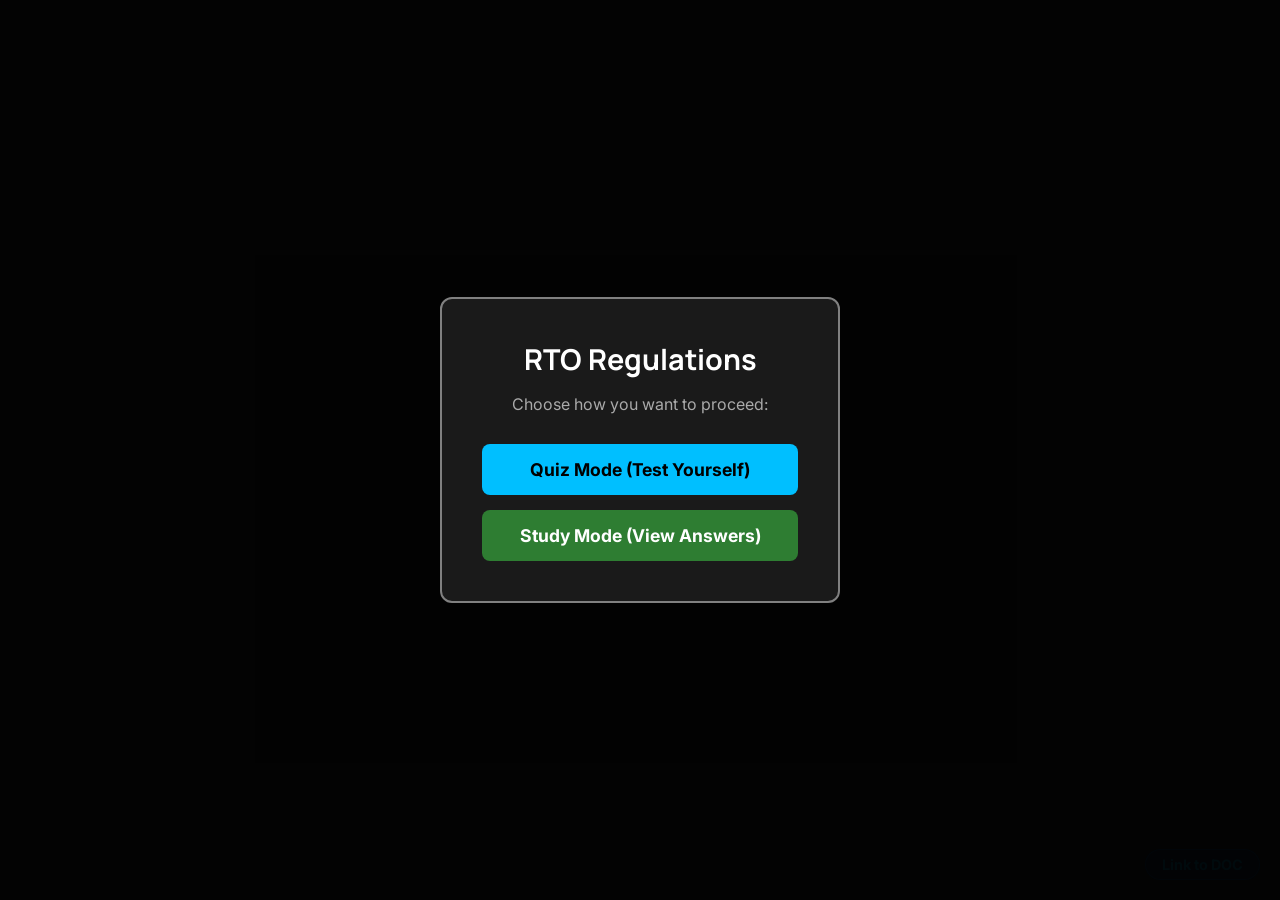
<file: index.html>
<!doctype html>
<html lang="en">
  <head>
    <meta charset="UTF-8" />
    <meta name="viewport" content="width=device-width, initial-scale=1.0" />
    <title>2. Rto Quiz - regulations</title>
    <link rel="preconnect" href="https://fonts.googleapis.com" />
    <link rel="preconnect" href="https://fonts.gstatic.com" crossorigin />
    <link
      href="https://fonts.googleapis.com/css2?family=Inter:ital,opsz,wght@0,14..32,100..900;1,14..32,100..900&family=Manrope:wght@200..800&display=swap"
      rel="stylesheet"
    />
    <style>
      * {
        padding: 0;
        margin: 0;
        box-sizing: border-box;
      }

      body {
        font-family: "Inter", sans-serif;
        max-width: 1300px;
        width: 100%;
        margin: 0 auto;
        display: flex;
        justify-content: center;
        padding: 20px;
        background-color: rgba(0, 0, 0, 0.8);
        color: #fff;
        padding-top: 100px;
      }

      /* --- MODE SELECTION OVERLAY --- */
      .overlay {
        position: fixed;
        top: 0;
        left: 0;
        width: 100%;
        height: 100%;
        background: rgba(0, 0, 0, 0.95);
        display: flex;
        justify-content: center;
        align-items: center;
        z-index: 2000;
      }

      .modal {
        background: #1a1a1a;
        padding: 40px;
        border-radius: 12px;
        text-align: center;
        border: 2px solid gray;
        max-width: 400px;
        width: 90%;
      }

      .modal h2 {
        font-family: "Manrope", sans-serif;
        margin-bottom: 15px;
        font-size: 1.8rem;
      }

      .modal p {
        margin-bottom: 30px;
        color: #aaa;
      }

      .mode-buttons {
        display: flex;
        flex-direction: column;
        gap: 15px;
      }

      .mode-btn {
        padding: 15px;
        font-size: 1.1rem;
        border: none;
        border-radius: 8px;
        cursor: pointer;
        font-weight: bold;
        transition:
          transform 0.2s,
          background-color 0.2s;
        font-family: "Inter", sans-serif;
      }

      .mode-btn:active {
        transform: scale(0.98);
      }

      #btn-quiz-mode {
        background: #00bfff;
        color: #000;
      }

      #btn-quiz-mode:hover {
        background: #008cbf;
      }

      #btn-study-mode {
        background: #2e7d32;
        color: #fff;
      }

      #btn-study-mode:hover {
        background: #1b5e20;
      }

      /* Utility class to hide elements */
      .hidden {
        display: none !important;
      }

      /* --- EXISTING STYLES --- */
      .main-container {
        width: 100%;
      }

      .question-tab {
        border: 2px solid gray;
        padding: 20px;
        border-radius: 10px;
        margin-bottom: 20px;
        display: flex;
        gap: 20px;
        background-color: #1a1a1a;
      }

      .q-options {
        border-right: 2px solid gray;
        flex: 1 1 60%;
        padding-right: 20px;
      }

      .img-container {
        display: flex;
        justify-content: center;
        align-items: center;
        flex: 1 1 40%;
      }

      img {
        max-width: 100%;
        height: auto;
        border-radius: 8px;
        zoom: 200%;
      }

      h1 {
        font-family: "Manrope", sans-serif;
        margin-bottom: 15px;
        font-size: 1.5rem;
      }

      .options {
        list-style-type: none;
      }

      .option-item {
        background-color: #333;
        padding: 12px 15px;
        margin-bottom: 10px;
        border-radius: 6px;
        cursor: pointer;
        transition: background-color 0.2s ease;
        border: 1px solid transparent;
      }

      .option-item:hover {
        background-color: #444;
      }

      .option-item.correct {
        background-color: #2e7d32;
        color: white;
        border-color: #4caf50;
      }

      .option-item.wrong {
        background-color: #c62828;
        color: white;
        border-color: #ef5350;
      }

      .options.answered .option-item {
        pointer-events: none;
      }

      .options.answered .option-item:not(.correct):not(.wrong) {
        opacity: 0.5;
      }

      /* --- SCORE CONTAINER DESIGN --- */
      .score-container {
        position: fixed;
        top: 20px;
        right: 20px;
        display: flex;
        flex-direction: column;
        align-items: flex-end;
        gap: 8px;
        z-index: 1000;
        font-family: "Manrope", sans-serif;
      }

      .high-score-badge {
        background: rgba(255, 215, 0, 0.2);
        color: #ffd700;
        padding: 6px 16px;
        border-radius: 20px;
        font-weight: 700;
        font-size: 0.9rem;
        border: 1px solid rgba(255, 215, 0, 0.5);
        backdrop-filter: blur(5px);
      }

      .current-score-badge {
        padding: 12px 24px;
        background: rgb(255 0 0 / 20%);
        color: #fff;
        border-radius: 30px;
        font-weight: 700;
        font-size: 1.25rem;
        box-shadow: 0 4px 15px rgba(0, 0, 0, 0.5);
        display: flex;
        align-items: center;
        gap: 8px;
        border: 1px solid rgb(255 0 0 / 50%);
        backdrop-filter: blur(5px);
      }

      .current-score-badge::before {
        content: "Current Score:";
        font-size: 1rem;
        font-weight: 500;
        opacity: 0.8;
        margin-right: 5px;
      }

      .score-numbers {
        background: rgba(0, 0, 0, 0.2);
        padding: 4px 12px;
        border-radius: 20px;
      }

      .link {
        position: fixed;
        bottom: 20px;
        right: 20px;
        background: rgb(0 68 255 / 20%);
        padding: 6px 16px;
        border-radius: 20px;
        font-weight: 700;
        font-size: 0.9rem;
        border: 1px solid rgb(0 140 255 / 50%);
        backdrop-filter: blur(5px);
        text-decoration: none;
        color: #00bfff;
      }

      .link::before {
        content: "Link to DOC";
      }

      @media (max-width: 768px) {
        .question-tab {
          flex-direction: column;
        }
        .q-options {
          padding-right: 0;
          padding-bottom: 20px;
          border-right: none;
          border-bottom: 2px solid gray;
        }
        .score-container {
          top: 10px;
          right: 10px;
        }
        .current-score-badge {
          font-size: 1rem;
          padding: 8px 16px;
        }
        body {
          padding-top: 110px;
        }
        .current-score-badge {
          display: flex;
          flex-direction: column;
          max-width: 100px;
        }
        .current-score-badge::before {
          content: "Score";
        }
        .link::before {
          content: "DOC";
        }
      }
    </style>
  </head>
  <body>
    <div id="mode-selection-overlay" class="overlay">
      <div class="modal">
        <h2>RTO Regulations</h2>
        <p>Choose how you want to proceed:</p>
        <div class="mode-buttons">
          <button id="btn-quiz-mode" class="mode-btn">
            Quiz Mode (Test Yourself)
          </button>
          <button id="btn-study-mode" class="mode-btn">
            Study Mode (View Answers)
          </button>
        </div>
      </div>
    </div>

    <div class="score-container hidden">
      <div class="high-score-badge">
        Highest: <span class="high-score">0/0</span>
      </div>
      <div class="current-score-badge">
        <div class="score-numbers">
          <span class="scored">0</span> / <span class="total">0</span>
        </div>
      </div>
    </div>

    <a
      class="link"
      href="https://www.transport.telangana.gov.in/html/pdf/rules-of-road-regulations-english.pdf"
      target="_blank"
    ></a>

    <div class="main-container hidden"></div>

    <script>
      const questionData = [
        {
          id: 1,
          question: "A RED TRAFFIC LIGHT MEANS",
          imageID: "img111",
          options: {
            a: "MUST STOP BEHIND WHITE STOP LINE",
            b: "YOU MAY GO STRAIGHT",
            c: "YOU MAY TURN LEFT IF IT IS SAFE TO DO SO",
            d: "YOU MUST SLOW DOWN AND PREPARE TO STOP IF TRAFFIC HAS STARTED TO CROSS",
          },
          answerOption: "a",
        },
        {
          id: 2,
          question: "A FLASHING YELLOW LIGHT INDICATES",
          imageID: "img129",
          options: {
            a: "SLOW DOWN AND PROCEED WITH CAUTION",
            b: "IF THERE IS NO OTHER TRAFFIC",
            c: "STOP, OBSERVE AND PROCEED WITH CAUTION",
            d: "NONE OF THE ABOVE",
          },
          answerOption: "a",
        },
        {
          id: 3,
          question: "A FLASHING RED LIGHT INDICATES",
          imageID: "img130",
          options: {
            a: "STOP",
            b: "BRIGHT SUN",
            c: "STOP, OBSERVE AND PROCEED WITH CAUTION",
            d: "NONE OF THE ABOVE",
          },
          answerOption: "c",
        },
        {
          id: 4,
          question: "THE SIGNS MARKED IN THIS CIRCLE ARE..",
          imageID: "img131",
          options: {
            a: "MANDATORY",
            b: "CAUTIONARY",
            c: "INFORMATORY",
            d: "ALL OF THE ABOVE",
          },
          answerOption: "a",
        },
        {
          id: 5,
          question: "THE SIGNS MARKED IN THIS TRIANGLE ARE..",
          imageID: "img112",
          options: {
            a: "MANDATORY",
            b: "CAUTIONARY",
            c: "INFORMATORY",
            d: "ALL OF THE ABOVE",
          },
          answerOption: "b",
        },
        {
          id: 6,
          question: "THE SIGNS MARKED IN THIS RECTANGLE ARE...",
          imageID: "img113",
          options: {
            a: "MANDATORY",
            b: "CAUTIONARY",
            c: "INFORMATORY",
            d: "ALL OF THE ABOVE",
          },
          answerOption: "c",
        },
        {
          id: 7,
          question: "WHAT DOES THIS SIGN MEAN?",
          imageID: "img1",
          options: {
            a: "STOP",
            b: "ONE WAY SIGN",
            c: "NO PARKING",
            d: "NO STOPPING",
          },
          answerOption: "a",
        },
        {
          id: 8,
          question: "WHAT DOES THIS SIGN MEAN?",
          imageID: "img3",
          options: {
            a: "LEFT HAND CURVE",
            b: "INFORMATORY",
            c: "WARNING SIGN",
            d: "GIVE WAY",
          },
          answerOption: "d",
        },
        {
          id: 9,
          question:
            "YOU MISSED YOUR WAY AND FIND YOU ARE ON A ONE-WAY STREET. YOU SHOULD",
          imageID: "img152",
          options: {
            a: "REVERSE OUT OF THE ROAD",
            b: "BLOW YOUR HORN AND DRIVE",
            c: "CONTINUE TO THE END OF THE ROAD",
            d: "REVERSE INTO A DRIVEWAY",
          },
          answerOption: "c",
        },
        {
          id: 10,
          question: "WHAT DOES THIS SIGN MEAN?",
          imageID: "img86",
          options: {
            a: "ONE WAY",
            b: "BOTH WAYS PROHIBITED",
            c: "RIGHT TURN PROHIBITED",
            d: "NONE OF THE ABOVE",
          },
          answerOption: "a",
        },
        {
          id: 11,
          question: "WHAT DOES THIS SIGN MEAN?",
          imageID: "img4",
          options: {
            a: "NO ENTRY",
            b: "ONE WAY SIGN",
            c: "COMPULSORY STRAIGHT AHEAD",
            d: "LEFT TURN PROHIBITED",
          },
          answerOption: "a",
        },
        {
          id: 12,
          question: "WHAT DOES THIS SIGN MEAN?",
          imageID: "img74",
          options: {
            a: "VEHICLE PROHIBITED IN BOTH DIRECTION",
            b: "LEFT TURN PROHIBITED",
            c: "OVERTAKING PROHIBITED",
            d: "RIGHT TURN PROHIBITED",
          },
          answerOption: "a",
        },
        {
          id: 13,
          question: "WHAT DOES THIS SIGN MEAN?",
          imageID: "img72",
          options: {
            a: "CYCLE PROHIBITED",
            b: "TRUCK PROHIBITED",
            c: "RIGHT TURN PROHIBITED",
            d: "LEFT TURN PROHIBITED",
          },
          answerOption: "c",
        },
        {
          id: 14,
          question: "WHAT DOES THIS SIGN MEAN?",
          imageID: "img8",
          options: {
            a: "LEFT TURN PROHIBITED",
            b: "RIGHT TURN PROHIBITED",
            c: "U-TURN PROHIBITED",
            d: "OVERTAKING PROHIBITED",
          },
          answerOption: "c",
        },
        {
          id: 15,
          question: "WHAT DOES THIS SIGN MEAN?",
          imageID: "img21",
          options: {
            a: "TRUCK PROHIBITED",
            b: "ALL MOTOR VEHICLES PROHIBITED",
            c: "BULLOCK CART PROHIBITED",
            d: "CYCLE PROHIBITED",
          },
          answerOption: "b",
        },
        {
          id: 16,
          question: "WHAT DOES THIS SIGN MEAN?",
          imageID: "img14",
          options: {
            a: "OVERTAKING PROHIBITED",
            b: "LEFT TURN PROHIBITED",
            c: "RIGHT TURN PROHIBITED",
            d: "VEHICLE PROHIBITED IN BOTH DIRECTION",
          },
          answerOption: "a",
        },
        {
          id: 17,
          question: "WHAT DOES THIS SIGN MEAN?",
          imageID: "img9",
          options: {
            a: "NO SMOKING",
            b: "RIGHT TURN PROHIBITED",
            c: "CYCLE PROHIBITED",
            d: "HORN PROHIBITED",
          },
          answerOption: "d",
        },
        {
          id: 18,
          question: "WHAT DOES THIS SIGN MEAN?",
          imageID: "img24",
          options: {
            a: "PEDESTRIANS PROHIBITED",
            b: "SCHOOL ZONE",
            c: "PLAY ZONE",
            d: "NONE OF THE ABOVE",
          },
          answerOption: "a",
        },
        {
          id: 19,
          question: "WHAT DOES THIS SIGN MEAN?",
          imageID: "img95",
          options: {
            a: "CYCLE TRACK",
            b: "CYCLES PROHIBITED",
            c: "CYCLE PARKING",
            d: "NONE OF THE ABOVE",
          },
          answerOption: "b",
        },
        {
          id: 20,
          question: "WHAT DOES THIS SIGN MEAN?",
          imageID: "img22",
          options: {
            a: "ALL VEHICLES PROHIBITED",
            b: "TRUCKS PARKING",
            c: "GHAT ROAD",
            d: "TRUCKS PROHIBITED",
          },
          answerOption: "d",
        },
        {
          id: 21,
          question: "WHAT DOES THIS SIGN MEAN?",
          imageID: "img153",
          options: {
            a: "NO STOPPING",
            b: "RESTRICTION ENDS SIGN",
            c: "NO PARKING",
            d: "SPEED LIMIT",
          },
          answerOption: "c",
        },
        {
          id: 22,
          question: "WHAT DOES THIS SIGN MEAN?",
          imageID: "img19",
          options: {
            a: "NO PARKING",
            b: "NO STOPPING OR STANDING",
            c: "LENGTH LIMIT",
            d: "SPEED LIMIT",
          },
          answerOption: "b",
        },
        {
          id: 23,
          question: "WHAT DOES THIS SIGN MEAN?",
          imageID: "img11",
          options: {
            a: "STOP",
            b: "RESTRICTION ENDS SIGN",
            c: "NO ENTRY",
            d: "NO PARKING",
          },
          answerOption: "b",
        },
        {
          id: 24,
          question: "WHAT DOES THIS SIGN MEAN?",
          imageID: "img96",
          options: {
            a: "LENGTH LIMIT",
            b: "SPEED LIMIT",
            c: "LOAD LIMIT",
            d: "HEIGHT LIMIT",
          },
          answerOption: "a",
        },
        {
          id: 25,
          question: "WHAT DOES THIS SIGN MEAN?",
          imageID: "img26",
          options: {
            a: "LOAD LIMIT",
            b: "SPEED LIMIT",
            c: "WIDTH LIMIT",
            d: "HEIGHT LIMIT",
          },
          answerOption: "b",
        },
        {
          id: 26,
          question: "WHAT DOES THIS SIGN MEAN?",
          imageID: "img99",
          options: {
            a: "AXLE LOAD LIMIT",
            b: "HEIGHT LIMIT",
            c: "WIDTH LIMIT",
            d: "LOAD LIMIT",
          },
          answerOption: "d",
        },
        {
          id: 27,
          question: "WHAT DOES THIS SIGN MEAN?",
          imageID: "img88",
          options: {
            a: "LENGTH LIMIT",
            b: "SPEED LIMIT",
            c: "LOAD LIMIT",
            d: "HEIGHT LIMIT",
          },
          answerOption: "d",
        },
        {
          id: 28,
          question: "WHAT DOES THIS SIGN MEAN?",
          imageID: "img87",
          options: {
            a: "HEIGHT LIMIT",
            b: "SPEED LIMIT",
            c: "WIDTH LIMIT",
            d: "LENGTH LIMIT",
          },
          answerOption: "c",
        },
        {
          id: 29,
          question: "WHAT DOES THIS SIGN MEAN?",
          imageID: "img35",
          options: {
            a: "AXLE LOAD LIMIT",
            b: "WIDTH LIMIT",
            c: "LOAD LIMIT",
            d: "HEIGHT LIMIT",
          },
          answerOption: "a",
        },
        {
          id: 30,
          question: "WHAT DOES THIS SIGN MEAN?",
          imageID: "img2",
          options: {
            a: "ONE WAY",
            b: "LEFT TURN PROHIBITED",
            c: "COMPULSORY KEEP LEFT",
            d: "NONE OF THE ABOVE",
          },
          answerOption: "c",
        },
        {
          id: 31,
          question: "WHAT DOES THIS SIGN MEAN?",
          imageID: "img20",
          options: {
            a: "COMPULSORY KEEP LEFT",
            b: "COMPULSORY AHEAD ONLY",
            c: "COMPULSORY TURN LEFT",
            d: "COMPULSORY RIGHT",
          },
          answerOption: "b",
        },
        {
          id: 32,
          question: "WHAT DOES THIS SIGN MEAN?",
          imageID: "img132",
          options: {
            a: "COMPULSORY AHEAD ONLY",
            b: "COMPULSORY TURN LEFT AHEAD",
            c: "COMPULSORY TURN RIGHT AHEAD",
            d: "COMPULSORY AHEAD OR TURN LEFT",
          },
          answerOption: "c",
        },
        {
          id: 33,
          question: "WHAT DOES THIS SIGN MEAN?",
          imageID: "img133",
          options: {
            a: "RIGHT HAND CURVE",
            b: "COMPULSORY RIGHT TURN",
            c: "COMPULSORY TURN LEFT AHEAD",
            d: "NONE OF THE ABOVE",
          },
          answerOption: "c",
        },
        {
          id: 34,
          question: "WHAT DOES THIS SIGN MEAN?",
          imageID: "img70",
          options: {
            a: "COMPULSORY TURN LEFT",
            b: "COMPULSORY RIGHT",
            c: "COMPULSORY AHEAD OR TURN LEFT",
            d: "COMPULSORY AHEAD OR TURN RIGHT",
          },
          answerOption: "a",
        },
        {
          id: 35,
          question: "WHAT DOES THIS SIGN MEAN?",
          imageID: "img85",
          options: {
            a: "RIGHT HAND CURVE",
            b: "COMPULSORY TURN RIGHT",
            c: "COMPULSORY LEFT TURN",
            d: "NONE OF THE ABOVE",
          },
          answerOption: "b",
        },
        {
          id: 36,
          question: "WHAT DOES THIS SIGN MEAN?",
          imageID: "img16",
          options: {
            a: "COMPULSORY AHEAD OR TURN LEFT",
            b: "COMPULSORY AHEAD OR TURN RIGHT",
            c: "COMPULSORY TURN RIGHT",
            d: "COMPULSORY TURN LEFT",
          },
          answerOption: "a",
        },
        {
          id: 37,
          question: "WHAT DOES THIS SIGN MEAN?",
          imageID: "img27",
          options: {
            a: "COMPULSORY TURN LEFT",
            b: "COMPULSORY TURN RIGHT",
            c: "COMPULSORY AHEAD OR TURN LEFT",
            d: "COMPULSORY AHEAD OR TURN RIGHT",
          },
          answerOption: "d",
        },
        {
          id: 38,
          question: "WHAT DOES THIS SIGN MEAN?",
          imageID: "img17",
          options: {
            a: "COMPULSORY SOUND HORN",
            b: "HORN PROHIBITED",
            c: "NO SMOKING",
            d: "NONE OF THE ABOVE",
          },
          answerOption: "a",
        },
        {
          id: 39,
          question: "WHAT DOES THIS SIGN MEAN?",
          imageID: "img98",
          options: {
            a: "COMPULSORY CYCLE TRACK",
            b: "SCHOOL AREA",
            c: "CYCLE PROHIBITED",
            d: "NONE OF THE ABOVE",
          },
          answerOption: "a",
        },
        {
          id: 40,
          question: "WHAT DOES THIS SIGN MEAN?",
          imageID: "img43",
          options: {
            a: "COMPULSORY CYCLE TRACK",
            b: "CYCLE PROHIBITED",
            c: "CYCLE TRACK",
            d: "CYCLE CROSSING",
          },
          answerOption: "d",
        },
        {
          id: 41,
          question: "WHAT DOES THIS SIGN MEAN?",
          imageID: "img5",
          options: {
            a: "RIGHT HAND CURVE",
            b: "LEFT HAND CURVE",
            c: "HAIR PIN BEND RIGHT",
            d: "HAIR PIN BEND LEFT",
          },
          answerOption: "a",
        },
        {
          id: 42,
          question: "WHAT DOES THIS SIGN MEAN?",
          imageID: "img29",
          options: {
            a: "RIGHT HAND CURVE",
            b: "LEFT HAND CURVE",
            c: "RIGHT REVERSE BEND",
            d: "LEFT REVERSE BEND",
          },
          answerOption: "b",
        },
        {
          id: 43,
          question: "WHAT DOES THIS SIGN MEAN?",
          imageID: "img30",
          options: {
            a: "RIGHT HAIR PIN BEND",
            b: "HAIR PIN BEND LEFT",
            c: "RIGHT REVERSE BEND",
            d: "LEFT REVERSE BEND",
          },
          answerOption: "a",
        },
        {
          id: 44,
          question: "WHAT DOES THIS SIGN MEAN?",
          imageID: "img31",
          options: {
            a: "LEFT HAIR PIN BEND",
            b: "RIGHT HAND CURVE",
            c: "HAIR PIN BEND RIGHT",
            d: "LEFT HAND CURVE",
          },
          answerOption: "a",
        },
        {
          id: 45,
          question: "WHAT DOES THIS SIGN MEAN?",
          imageID: "img32",
          options: {
            a: "RIGHT HAND CURVE",
            b: "HAIR PIN BEND RIGHT",
            c: "RIGHT REVERSE BEND",
            d: "HAIR PIN BEND LEFT",
          },
          answerOption: "c",
        },
        {
          id: 46,
          question: "WHAT DOES THIS SIGN MEAN?",
          imageID: "img49",
          options: {
            a: "STEEP DESCENT",
            b: "STEEP ASCENT",
            c: "SLIPPERY ROAD",
            d: "HUMP OR ROUGH ROAD",
          },
          answerOption: "b",
        },
        {
          id: 47,
          question: "WHAT DOES THIS SIGN MEAN?",
          imageID: "img50",
          options: {
            a: "STEEP ASCENT",
            b: "STEEP DESCENT",
            c: "NARROW ROAD AHEAD",
            d: "NARROW BRIDGE",
          },
          answerOption: "b",
        },
        {
          id: 48,
          question: "WHAT DOES THIS SIGN MEAN?",
          imageID: "img12",
          options: {
            a: "NARROW ROAD AHEAD",
            b: "ROAD WIDENS AHEAD",
            c: "NARROW BRIDGE",
            d: "SLIPPERY ROAD",
          },
          answerOption: "a",
        },
        {
          id: 49,
          question: "WHAT DOES THIS SIGN MEAN?",
          imageID: "img51",
          options: {
            a: "NARROW ROAD AHEAD",
            b: "ROAD WIDENS AHEAD",
            c: "NARROW BRIDGE",
            d: "SLIPPERY ROAD",
          },
          answerOption: "b",
        },
        {
          id: 50,
          question: "WHAT DOES THIS SIGN MEAN?",
          imageID: "img10",
          options: {
            a: "NARROW ROAD AHEAD",
            b: "ROAD WIDENS AHEAD",
            c: "NARROW BRIDGE",
            d: "SLIPPERY ROAD",
          },
          answerOption: "c",
        },
        {
          id: 51,
          question: "WHAT DOES THIS SIGN MEAN?",
          imageID: "img41",
          options: {
            a: "SLIPPERY ROAD",
            b: "STAGGERED INTERSECTION",
            c: "LOOSE GRAVEL",
            d: "HUMP OR ROUGH ROAD",
          },
          answerOption: "a",
        },
        {
          id: 52,
          question: "WHAT DOES THIS SIGN MEAN?",
          imageID: "img42",
          options: {
            a: "NARROW BRIDGE",
            b: "SLIPPERY ROAD",
            c: "LOOSE GRAVEL",
            d: "STEEP DESCENT",
          },
          answerOption: "c",
        },
        {
          id: 53,
          question: "WHAT DOES THIS SIGN MEAN?",
          imageID: "img69",
          options: {
            a: "SCHOOL AHEAD",
            b: "MEN AT WORK",
            c: "CYCLE CROSSING",
            d: "PEDESTRIAN CROSSING",
          },
          answerOption: "d",
        },
        {
          id: 54,
          question: "WHAT DOES THIS SIGN MEAN?",
          imageID: "img45",
          options: {
            a: "CYCLE CROSSING",
            b: "SCHOOL AHEAD",
            c: "LOOSE GRAVEL",
            d: "PEDESTRIAN CROSSING",
          },
          answerOption: "b",
        },
        {
          id: 55,
          question: "WHAT DOES THIS SIGN MEAN?",
          imageID: "img46",
          options: {
            a: "BARRIER AHEAD",
            b: "DANGEROUS DIP",
            c: "MEN AT WORK",
            d: "MAJOR ROAD AHEAD",
          },
          answerOption: "c",
        },
        {
          id: 56,
          question: "WHAT DOES THIS SIGN MEAN?",
          imageID: "img47",
          options: {
            a: "FALLING ROCKS",
            b: "STEEP ASCENT",
            c: "HUMP OR ROUGH ROAD",
            d: "LOOSE GRAVEL",
          },
          answerOption: "a",
        },
        {
          id: 57,
          question: "WHAT DOES THIS SIGN MEAN?",
          imageID: "img15",
          options: {
            a: "BARRIER AHEAD",
            b: "ROUND ABOUT",
            c: "CROSS ROAD",
            d: "RAILWAY CROSSING AHEAD",
          },
          answerOption: "c",
        },
        {
          id: 58,
          question: "WHAT DOES THIS SIGN MEAN?",
          imageID: "img52",
          options: {
            a: "GAP IN MEDIAN",
            b: "SIDE ROAD RIGHT",
            c: "SIDE ROAD LEFT",
            d: "STAGGERED INTERSECTION",
          },
          answerOption: "a",
        },
        {
          id: 59,
          question: "WHAT DOES THIS SIGN MEAN?",
          imageID: "img37",
          options: {
            a: "STAGGERED INTERSECTION",
            b: "ROUND ABOUT",
            c: "CROSS ROAD",
            d: "SIDE ROAD LEFT",
          },
          answerOption: "b",
        },
        {
          id: 60,
          question: "WHAT DOES THIS SIGN MEAN?",
          imageID: "img123",
          options: {
            a: "DANGEROUS DIP",
            b: "STAGGERED INTERSECTION",
            c: "Y-INTERSECTION",
            d: "MAJOR ROAD AHEAD",
          },
          answerOption: "d",
        },
        {
          id: 61,
          question: "WHAT DOES THIS SIGN MEAN?",
          imageID: "img38",
          options: {
            a: "DANGEROUS DIP",
            b: "MAJOR ROAD AHEAD",
            c: "Y-INTERSECTION",
            d: "STAGGERED INTERSECTION",
          },
          answerOption: "a",
        },
        {
          id: 62,
          question: "WHAT DOES THIS SIGN MEAN?",
          imageID: "img53",
          options: {
            a: "BARRIER AHEAD",
            b: "HUMP OR ROUGH ROAD",
            c: "MAJOR ROAD AHEAD",
            d: "STAGGERED INTERSECTION",
          },
          answerOption: "b",
        },
        {
          id: 63,
          question: "WHAT DOES THIS SIGN MEAN?",
          imageID: "img54",
          options: {
            a: "RAILWAY CROSSING",
            b: "BARRIER AHEAD",
            c: "MEN AT WORK",
            d: "NONE OF THE ABOVE",
          },
          answerOption: "b",
        },
        {
          id: 64,
          question: "WHAT DOES THIS SIGN MEAN?",
          imageID: "img134",
          options: {
            a: "RIGHT HAND CURVE",
            b: "LEFT HAND CURVE",
            c: "STAGGERED INTERSECTION",
            d: "ZIG ZAG RIGHT",
          },
          answerOption: "c",
        },
        {
          id: 65,
          question: "WHAT DOES THIS SIGN MEAN?",
          imageID: "img34",
          options: {
            a: "ROUND ABOUT",
            b: "CROSS ROADS",
            c: "ROAD OPEN",
            d: "Y-INTERSECTION",
          },
          answerOption: "d",
        },
        {
          id: 66,
          question: "WHAT DOES THIS SIGN MEAN?",
          imageID: "img39",
          options: {
            a: "ROUND ABOUT",
            b: "CROSS ROADS",
            c: "Y-INTERSECTION",
            d: "ROAD OPEN",
          },
          answerOption: "c",
        },
        {
          id: 67,
          question: "WHAT DOES THIS SIGN MEAN?",
          imageID: "img75",
          options: {
            a: "SIDE ROAD LEFT",
            b: "ONE WAY SIGN",
            c: "T-ROAD",
            d: "WIDE ROAD",
          },
          answerOption: "a",
        },
        {
          id: 68,
          question: "WHAT DOES THIS SIGN MEAN?",
          imageID: "img56",
          options: {
            a: "ZIG ZAG ROAD",
            b: "FERRY",
            c: "HUMP OR ROUGH ROAD",
            d: "STRAIGHT ROAD",
          },
          answerOption: "b",
        },
        {
          id: 69,
          question: "WHAT DOES THIS SIGN MEAN?",
          imageID: "img44",
          options: {
            a: "CATTLE",
            b: "BULLOCK CART",
            c: "TONGA",
            d: "NONE OF THE ABOVE",
          },
          answerOption: "a",
        },
        {
          id: 70,
          question: "WHAT DOES THIS SIGN MEAN?",
          imageID: "img135",
          options: {
            a: "GUARDED LEVEL CROSSING (50-100 METERS)",
            b: "UNGUARDED LEVEL CROSSING (50-100 METERS)",
            c: "UNGUARDED LEVEL CROSSING (200 METERS)",
            d: "GUARDED LEVEL CROSSING (200 METERS)",
          },
          answerOption: "b",
        },
        {
          id: 71,
          question: "WHAT DOES THIS SIGN MEAN?",
          imageID: "img84",
          options: {
            a: "GUARDED LEVEL CROSSING (50-100 METERS)",
            b: "UNGUARDED LEVEL CROSSING (50-100 METERS)",
            c: "UNGUARDED LEVEL CROSSING (200 METERS)",
            d: "GUARDED LEVEL CROSSING (200 METERS)",
          },
          answerOption: "c",
        },
        {
          id: 72,
          question: "WHAT DOES THIS SIGN MEAN?",
          imageID: "img102",
          options: {
            a: "GUARDED LEVEL CROSSING (50-100 METERS)",
            b: "UNGUARDED LEVEL CROSSING (50-100 METERS)",
            c: "UNGUARDED LEVEL CROSSING (200 METERS)",
            d: "GUARDED LEVEL CROSSING (200 METERS)",
          },
          answerOption: "a",
        },
        {
          id: 73,
          question: "WHAT DOES THIS SIGN MEAN?",
          imageID: "img78",
          options: {
            a: "GUARDED LEVEL CROSSING (50-100 METERS)",
            b: "UNGUARDED LEVEL CROSSING (50-100 METERS)",
            c: "UNGUARDED LEVEL CROSSING (200 METERS)",
            d: "GUARDED LEVEL CROSSING (200 METERS)",
          },
          answerOption: "d",
        },
        {
          id: 74,
          question: "WHAT DOES THIS SIGN MEAN?",
          imageID: "img61",
          options: {
            a: "ATM",
            b: "HOTEL",
            c: "PETROL PUMP",
            d: "AIR FILLING",
          },
          answerOption: "c",
        },
        {
          id: 75,
          question: "WHAT DOES THIS SIGN MEAN?",
          imageID: "img108",
          options: {
            a: "EATING PLACE",
            b: "LIGHT REFRESHMENT",
            c: "RESTING PLACE",
            d: "ALL OF THE ABOVE",
          },
          answerOption: "a",
        },
        {
          id: 76,
          question: "WHAT DOES THIS SIGN MEAN?",
          imageID: "img79",
          options: {
            a: "HOSPITAL",
            b: "RESTING PLACE",
            c: "LIGHT REFRESHMENT",
            d: "ALL OF THE ABOVE",
          },
          answerOption: "b",
        },
        {
          id: 77,
          question: "WHAT DOES THIS SIGN MEAN?",
          imageID: "img71",
          options: {
            a: "RESTING PLACE",
            b: "HOSPITAL",
            c: "FIRST AID POST",
            d: "ALL OF THE ABOVE",
          },
          answerOption: "b",
        },
        {
          id: 78,
          question: "WHAT DOES THIS SIGN MEAN?",
          imageID: "img83",
          options: {
            a: "HOSPITAL",
            b: "CROSS ROADS",
            c: "FIRST AID POST",
            d: "NO PARKING",
          },
          answerOption: "c",
        },
        {
          id: 79,
          question: "WHAT DOES THIS SIGN MEAN?",
          imageID: "img80",
          options: {
            a: "FIRST AID POST",
            b: "NO THROUGH SIDE ROAD",
            c: "MAJOR ROAD AHEAD",
            d: "NO THROUGH ROAD",
          },
          answerOption: "d",
        },
        {
          id: 80,
          question: "WHAT DOES THIS SIGN MEAN?",
          imageID: "img55",
          options: {
            a: "H-INTERSECTION",
            b: "NO THROUGH ROAD",
            c: "PARALLEL ROAD",
            d: "NO THROUGH SIDE ROAD",
          },
          answerOption: "d",
        },
        {
          id: 81,
          question: "WHAT DOES THIS SIGN MEAN?",
          imageID: "img7",
          options: {
            a: "POST OFFICE",
            b: "NO PARKING",
            c: "PARK THIS SIDE",
            d: "NONE OF THE ABOVE",
          },
          answerOption: "c",
        },
        {
          id: 82,
          question: "WHAT DOES THIS SIGN MEAN?",
          imageID: "img58",
          options: {
            a: "POST OFFICE",
            b: "NO PARKING",
            c: "PARK THIS SIDE",
            d: "PARKING FOR SCOOTERS AND MOTOR CYCLES",
          },
          answerOption: "d",
        },
        {
          id: 83,
          question:
            "WHAT DOES THIS SIGNAL FROM A POLICE OFFICER MEAN TO ONCOMING TRAFFIC?",
          imageID: "img93",
          options: {
            a: "GO AHEAD",
            b: "STOP",
            c: "TURN LEFT",
            d: "TURN RIGHT",
          },
          answerOption: "b",
        },
        {
          id: 84,
          question:
            "YOU APPROACH A JUNCTION. THE TRAFFIC LIGHTS ARE NOT WORKING. A POLICE OFFICER GIVES THIS SIGNAL YOU SHOULD",
          imageID: "img93",
          options: {
            a: "TURN LEFT ONLY",
            b: "TURN RIGHT ONLY",
            c: "STOP LEVEL WITH THE OFFICER'S ARM",
            d: "STOP BEFORE THE STOP LINE",
          },
          answerOption: "d",
        },
        {
          id: 85,
          question:
            "WHILE DRIVING TO MAKE A RIGHT TURN, THE PROPER HAND SIGNAL IS",
          imageID: "img63",
          options: {
            a: "EXTEND RIGHT PALM IN A HORIZONTAL POSITION OUTSIDE TO THE RIGHT OF VEHICLE WITH PALM OF THE HAND TURNED TO THE FRONT",
            b: "EXTEND RIGHT ARM AND ROTATE IN ANTI-CLOCKWISE DIRECTION",
            c: "WITH PALM DOWNWARD AND MOVE UP AND DOWN SEVERAL TIMES",
            d: "SOUND YOUR HORN REPEATEDLY",
          },
          answerOption: "a",
        },
        {
          id: 86,
          question:
            "IF THE DRIVER IS GIVING THIS HAND SIGNAL, WHAT DOES HE MEAN?",
          imageID: "img64",
          options: {
            a: "HE INTENDS TO MOVE TO THE LEFT OR TO TURN LEFT",
            b: "HE INTENDS TO MOVE OUT TO THE RIGHT OR TURN RIGHT",
            c: "HE INTENDS TO STOP",
            d: "HE INTENDS TO SLOW DOWN",
          },
          answerOption: "a",
        },
        {
          id: 87,
          question:
            "IF THE DRIVER IS GIVING THIS HAND SIGNAL, WHAT DOES HE MEAN?",
          imageID: "img63",
          options: {
            a: "HE INTENDS TO MOVE TO THE LEFT OR TO TURN LEFT",
            b: "HE INTENDS TO MOVE OUT TO THE RIGHT OR TURN RIGHT",
            c: "HE INTENDS TO STOP",
            d: "HE INTENDS TO SLOW DOWN",
          },
          answerOption: "b",
        },
        {
          id: 88,
          question:
            "IF THE DRIVER IS GIVING THIS HAND SIGNAL, WHAT DOES HE MEAN?",
          imageID: "img66",
          options: {
            a: "HE INTENDS TO MOVE TO THE LEFT OR TO TURN LEFT",
            b: "HE INTENDS TO MOVE OUT TO THE RIGHT OR TURN RIGHT",
            c: "HE INTENDS TO STOP",
            d: "HE INTENDS TO SLOW DOWN",
          },
          answerOption: "c",
        },
        {
          id: 89,
          question:
            "IF THE DRIVER IS GIVING THIS HAND SIGNAL, WHAT DOES HE MEAN?",
          imageID: "img65",
          options: {
            a: "HE INTENDS TO MOVE TO THE LEFT OR TO TURN LEFT",
            b: "HE INTENDS TO MOVE OUT TO THE RIGHT OR TURN RIGHT",
            c: "HE INTENDS TO STOP",
            d: "HE INTENDS TO SLOW DOWN",
          },
          answerOption: "d",
        },
        {
          id: 90,
          question:
            "IF THE DRIVER IS GIVING THIS HAND SIGNAL, WHAT DOES HE MEAN?",
          imageID: "img136",
          options: {
            a: "HE INTENDS TO MOVE TO THE LEFT OR TO TURN LEFT",
            b: "HE INTENDS TO MOVE OUT TO THE RIGHT OR TURN RIGHT",
            c: "HE INTENDS TO STOP",
            d: "HE INTENDS TO GIVE WAY, TO BE OVERTAKEN",
          },
          answerOption: "d",
        },
        {
          id: 91,
          question: "BROKEN WHITE LINE INDICATES..",
          imageID: "img126",
          options: {
            a: "CAN CHANGE LANE WITH CAUTION",
            b: "OVERTAKING PROHIBITED",
            c: "CHANGING OF LANE PROHIBITED",
            d: "NONE OF THE ABOVE",
          },
          answerOption: "a",
        },
        {
          id: 92,
          question: "CONTINUES WHITE OR YELLOW LINE INDICATES",
          imageID: "img120",
          options: {
            a: "CAN CHANGE LANE WITH CAUTION",
            b: "LEFT SIDE VEHICLES CAN CHANGE LANE WITH CAUTION",
            c: "CHANGING OF LANE PROHIBITED",
            d: "ALL OF THE ABOVE",
          },
          answerOption: "c",
        },
        {
          id: 93,
          question: "LEFT SIDE BROKEN LINE AND ADJACENT SOLID LINE MEANS",
          imageID: "img128",
          options: {
            a: "OVERTAKING IS PERMITTED WITH CARE OF TRAFFIC ADJACENT TO THE SOLID LINE",
            b: "OVERTAKING IS PERMITTED WITH CARE OF TRAFFIC ADJACENT TO THE BROKEN LINE, BUT PROHIBITED FOR TRAFFIC ADJACENT TO SOLID LINE",
            c: "CHANGING OF LANE PROHIBITED",
            d: "ALL OF THE ABOVE",
          },
          answerOption: "b",
        },
        {
          id: 94,
          question: "TWO SOLID YELLOW LINES MEANS",
          imageID: "img119",
          options: {
            a: "YOU MUST NOT CROSS THESE LINES TO OVERTAKE OR MAKE A U TURN",
            b: "ONE WAY ROAD",
            c: "CAN CHANGE LANE WITH CAUTION",
            d: "NONE OF THE ABOVE",
          },
          answerOption: "a",
        },
      ];
      const mainContainer = document.querySelector(".main-container");
      const scoreContainer = document.querySelector(".score-container");
      const overlay = document.getElementById("mode-selection-overlay");

      const btnQuiz = document.getElementById("btn-quiz-mode");
      const btnStudy = document.getElementById("btn-study-mode");

      const totalAttemptedEle = document.querySelector(".total");
      const scoreEle = document.querySelector(".scored");
      const highScoreEle = document.querySelector(".high-score");

      let attempted = 0;
      let scored = 0;
      let currentMode = "quiz"; // Will be updated on click
      const totalQuestions = questionData.length;

      // Event Listeners for Mode Selection
      btnQuiz.addEventListener("click", () => startApp("quiz"));
      btnStudy.addEventListener("click", () => startApp("study"));

      // Initialize High Score
      function initHighScore() {
        const savedHighScore = localStorage.getItem("rtoQuizHighScore");
        if (savedHighScore !== null) {
          highScoreEle.textContent = `${savedHighScore}/${totalQuestions}`;
        } else {
          highScoreEle.textContent = `0/${totalQuestions}`;
        }
      }

      // Main function to load the UI based on mode
      function startApp(mode) {
        currentMode = mode;

        // Hide overlay, show main container
        overlay.classList.add("hidden");
        mainContainer.classList.remove("hidden");

        // Only show score container and init scores if in Quiz Mode
        if (mode === "quiz") {
          scoreContainer.classList.remove("hidden");
          initHighScore();
        }

        // Generate HTML
        questionData.forEach((item) => {
          const { id, question, imageID, options, answerOption } = item;

          const html = `
          <div class="question-tab">
              <div class="q-options" style="${!imageID ? "border-right: none;" : ""}">
                <h1><span>${id}. </span>${question}</h1>
              <p style="margin-bottom: 15px; color: #aaa;">${mode === "study" ? "Correct answer highlighted below:" : "Select an option below:"}</p>
              <ul class="options" data-question-id="${id}">
                <li class="option-item" data-choice="a"><b>a.</b> ${options.a}</li>
                <li class="option-item" data-choice="b"><b>b.</b> ${options.b}</li>
                <li class="option-item" data-choice="c"><b>c.</b> ${options.c}</li>
                <li class="option-item" data-choice="d"><b>d.</b> ${options.d}</li>
              </ul>
            </div>

            ${
              !imageID
                ? ""
                : `
              <div class="img-container">
                <img src="data/img/${imageID}.png" alt="Question Image" />
              </div>
            `
            }
          </div>
        `;
          mainContainer.insertAdjacentHTML("beforeend", html);
        });

        // If Study Mode, pre-fill the correct answers
        if (mode === "study") {
          const allOptionLists = document.querySelectorAll(".options");

          allOptionLists.forEach((optionsList) => {
            const questionId = parseInt(
              optionsList.getAttribute("data-question-id"),
            );
            const question = questionData.find((q) => q.id === questionId);
            const correctAnswer = question.answerOption;

            // Find the correct li and add 'correct' class
            const correctOptionElement = optionsList.querySelector(
              `[data-choice="${correctAnswer}"]`,
            );
            if (correctOptionElement) {
              correctOptionElement.classList.add("correct");
            }

            // Add 'answered' class to disable hover/clicks and dim wrong answers
            optionsList.classList.add("answered");
          });
        }
      }

      // Handle Clicks (Only relevant for Quiz Mode)
      mainContainer.addEventListener("click", function (event) {
        // Prevent logic if we are in study mode
        if (currentMode === "study") return;

        const clickedOption = event.target.closest(".option-item");

        if (!clickedOption) return;

        const optionsList = clickedOption.closest(".options");

        if (optionsList.classList.contains("answered")) return;

        const questionId = parseInt(
          optionsList.getAttribute("data-question-id"),
        );
        const userChoice = clickedOption.getAttribute("data-choice");

        const question = questionData.find((q) => q.id === questionId);
        const correctAnswer = question.answerOption;

        optionsList.classList.add("answered");

        attempted++;

        if (userChoice === correctAnswer) {
          clickedOption.classList.add("correct");
          scored++;
        } else {
          clickedOption.classList.add("wrong");

          const correctOptionElement = optionsList.querySelector(
            `[data-choice="${correctAnswer}"]`,
          );
          if (correctOptionElement) {
            correctOptionElement.classList.add("correct");
          }
        }

        scoreEle.textContent = scored;
        totalAttemptedEle.textContent = attempted;

        // Check and Update High Score when quiz is finished
        if (attempted === totalQuestions) {
          const currentHighScore =
            parseInt(localStorage.getItem("rtoQuizHighScore")) || 0;

          if (scored > currentHighScore) {
            localStorage.setItem("rtoQuizHighScore", scored);
            highScoreEle.textContent = `${scored}/${totalQuestions}`;

            highScoreEle.parentElement.style.backgroundColor =
              "rgba(46, 125, 50, 0.8)";
            highScoreEle.parentElement.style.color = "#fff";
            highScoreEle.parentElement.style.borderColor = "#4caf50";
            highScoreEle.parentElement.innerHTML = `🏆 New High Score: <span class="high-score">${scored}/${totalQuestions}</span>`;
          }
        }
      });
    </script>
  </body>
</html>
</file>
